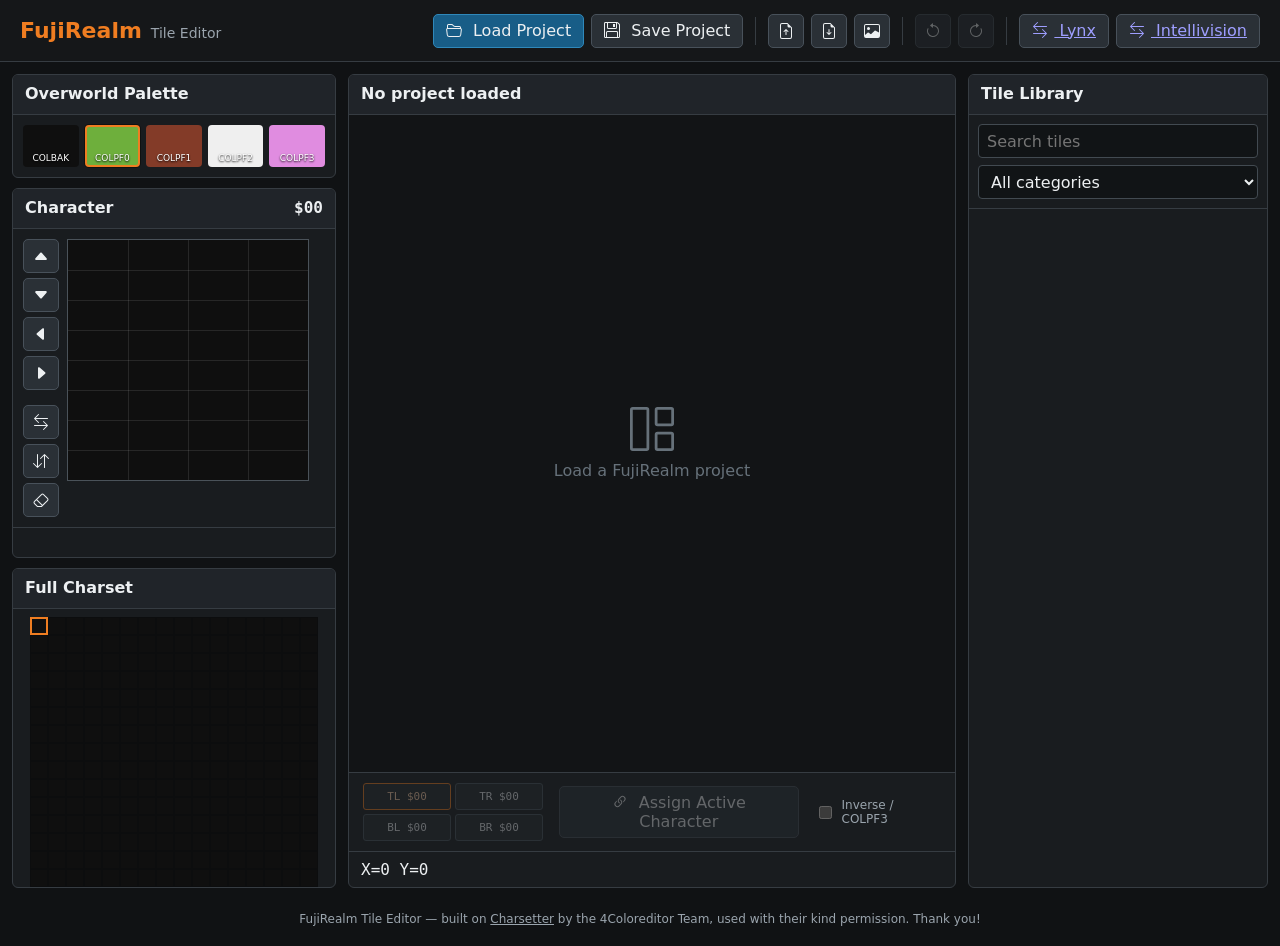
<file: tools/tile-editor/index.html>
<!DOCTYPE html>
<html lang="en">
<head>
    <meta charset="UTF-8">
    <meta name="viewport" content="width=device-width, initial-scale=1.0">
    <title>FujiRealm Tile Editor</title>
    <link rel="stylesheet" href="icons.css">
    <link rel="stylesheet" href="style.css?v=4.0.0">
</head>
<body>
    <input type="file" id="project-input" accept=".json" hidden>
    <input type="file" id="font-input" accept=".fnt" hidden>

    <header class="app-header">
        <div class="brand-block">
            <strong>FujiRealm</strong>
            <span>Tile Editor</span>
            <span id="dirty-indicator" class="dirty-indicator" hidden>Modified</span>
        </div>
        <nav class="header-actions" aria-label="Project actions">
            <button id="load-project" class="button primary"><i class="bi bi-folder2-open"></i> Load Project</button>
            <button id="save-project" class="button"><i class="bi bi-floppy"></i> Save Project</button>
            <span class="divider"></span>
            <button id="load-font" class="icon-button" title="Load 1 KB font" aria-label="Load font"><i class="bi bi-file-earmark-arrow-up"></i></button>
            <button id="save-font" class="icon-button" title="Save 1 KB font" aria-label="Save font"><i class="bi bi-file-earmark-arrow-down"></i></button>
            <button id="save-font-png" class="icon-button" title="Save font PNG" aria-label="Save font PNG"><i class="bi bi-image"></i></button>
            <span class="divider"></span>
            <button id="undo" class="icon-button" title="Undo" aria-label="Undo" disabled><i class="bi bi-arrow-counterclockwise"></i></button>
            <button id="redo" class="icon-button" title="Redo" aria-label="Redo" disabled><i class="bi bi-arrow-clockwise"></i></button>
            <span class="divider"></span>
            <a class="button" href="lynx.html" title="Lynx 8x8 tile editor"><i class="bi bi-arrow-left-right"></i> Lynx</a>
            <a class="button" href="intv.html" title="Intellivision GRAM card editor"><i class="bi bi-arrow-left-right"></i> Intellivision</a>
        </nav>
    </header>

    <main class="workspace">
        <aside class="left-rail">
            <section class="panel palette-panel">
                <header>Overworld Palette</header>
                <div id="palette" class="palette"></div>
            </section>

            <section class="panel character-panel">
                <header>
                    <span>Character</span>
                    <span id="active-char-label" class="mono">$00</span>
                </header>
                <div class="character-body">
                    <div class="tool-column">
                        <button data-char-action="up" class="icon-button" title="Shift up"><i class="bi bi-caret-up-fill"></i></button>
                        <button data-char-action="down" class="icon-button" title="Shift down"><i class="bi bi-caret-down-fill"></i></button>
                        <button data-char-action="left" class="icon-button" title="Shift left"><i class="bi bi-caret-left-fill"></i></button>
                        <button data-char-action="right" class="icon-button" title="Shift right"><i class="bi bi-caret-right-fill"></i></button>
                        <span class="tool-gap"></span>
                        <button data-char-action="mirror-h" class="icon-button" title="Mirror horizontally"><i class="bi bi-arrow-left-right"></i></button>
                        <button data-char-action="mirror-v" class="icon-button" title="Mirror vertically"><i class="bi bi-arrow-down-up"></i></button>
                        <button data-char-action="clear" class="icon-button danger" title="Clear character"><i class="bi bi-eraser"></i></button>
                    </div>
                    <canvas id="character-canvas" width="256" height="256"></canvas>
                </div>
                <div id="character-users" class="usage-list"></div>
            </section>

            <section class="panel font-panel">
                <header>
                    <span>Full Charset</span>
                    <span id="font-name" class="muted"></span>
                </header>
                <canvas id="font-canvas" width="288" height="288"></canvas>
            </section>
        </aside>

        <section class="panel tile-workspace">
            <header class="tile-header">
                <div>
                    <span id="tile-name">No project loaded</span>
                    <span id="tile-binding" class="binding"></span>
                </div>
                <div id="animation-controls" class="animation-controls" hidden>
                    <button id="animation-play" class="icon-button" title="Play animation" aria-label="Play animation"><i class="bi bi-play-fill"></i></button>
                    <div id="animation-frames" class="animation-frames"></div>
                </div>
            </header>
            <div class="tile-stage">
                <canvas id="tile-canvas" width="512" height="512"></canvas>
                <canvas id="pm-canvas" width="256" height="576" hidden></canvas>
                <div id="empty-state" class="empty-state">
                    <i class="bi bi-grid-1x2"></i>
                    <span>Load a FujiRealm project</span>
                </div>
            </div>
            <!-- Only the six local-player frames and the bullet render as
                 Player/Missile graphics; every other tile stays character art. -->
            <div id="pm-bar" class="quadrant-bar" hidden>
                <div id="pm-colors" class="quadrant-buttons"></div>
                <button id="pm-reseed" class="button" title="Replace this PM art with the character art it was derived from"><i class="bi bi-arrow-repeat"></i> Reseed From Characters</button>
                <label class="toggle-control">
                    <input id="pm-toggle" type="checkbox">
                    <span id="pm-toggle-label">Edit PM sprite</span>
                </label>
            </div>
            <div class="quadrant-bar">
                <div id="quadrant-buttons" class="quadrant-buttons"></div>
                <button id="assign-character" class="button"><i class="bi bi-link-45deg"></i> Assign Active Character</button>
                <label class="toggle-control">
                    <input id="inverse-toggle" type="checkbox">
                    <span>Inverse / COLPF3</span>
                </label>
            </div>
            <footer>
                <span id="tile-coordinate" class="mono">X=0 Y=0</span>
                <span id="status-text" class="muted"></span>
            </footer>
        </section>

        <aside class="panel library-panel">
            <header>Tile Library</header>
            <div class="library-controls">
                <input id="tile-search" type="search" placeholder="Search tiles" aria-label="Search tiles">
                <select id="category-filter" aria-label="Tile category"><option value="">All categories</option></select>
            </div>
            <div id="tile-list" class="tile-list"></div>
        </aside>
    </main>

    <dialog id="message-dialog">
        <form method="dialog">
            <header id="dialog-title">FujiRealm Tile Editor</header>
            <p id="dialog-message"></p>
            <button class="button primary" value="ok">OK</button>
        </form>
    </dialog>

    <footer class="page-credit">
        FujiRealm Tile Editor &mdash; built on
        <a href="https://www.atari.org.pl/charsetter/" target="_blank" rel="noopener">Charsetter</a>
        by the 4Coloreditor Team, used with their kind permission. Thank you!
    </footer>

    <script src="tile-model.js?v=4.1.0"></script>
    <script src="fujirealm.js?v=4.0.0"></script>
</body>
</html>
</file>
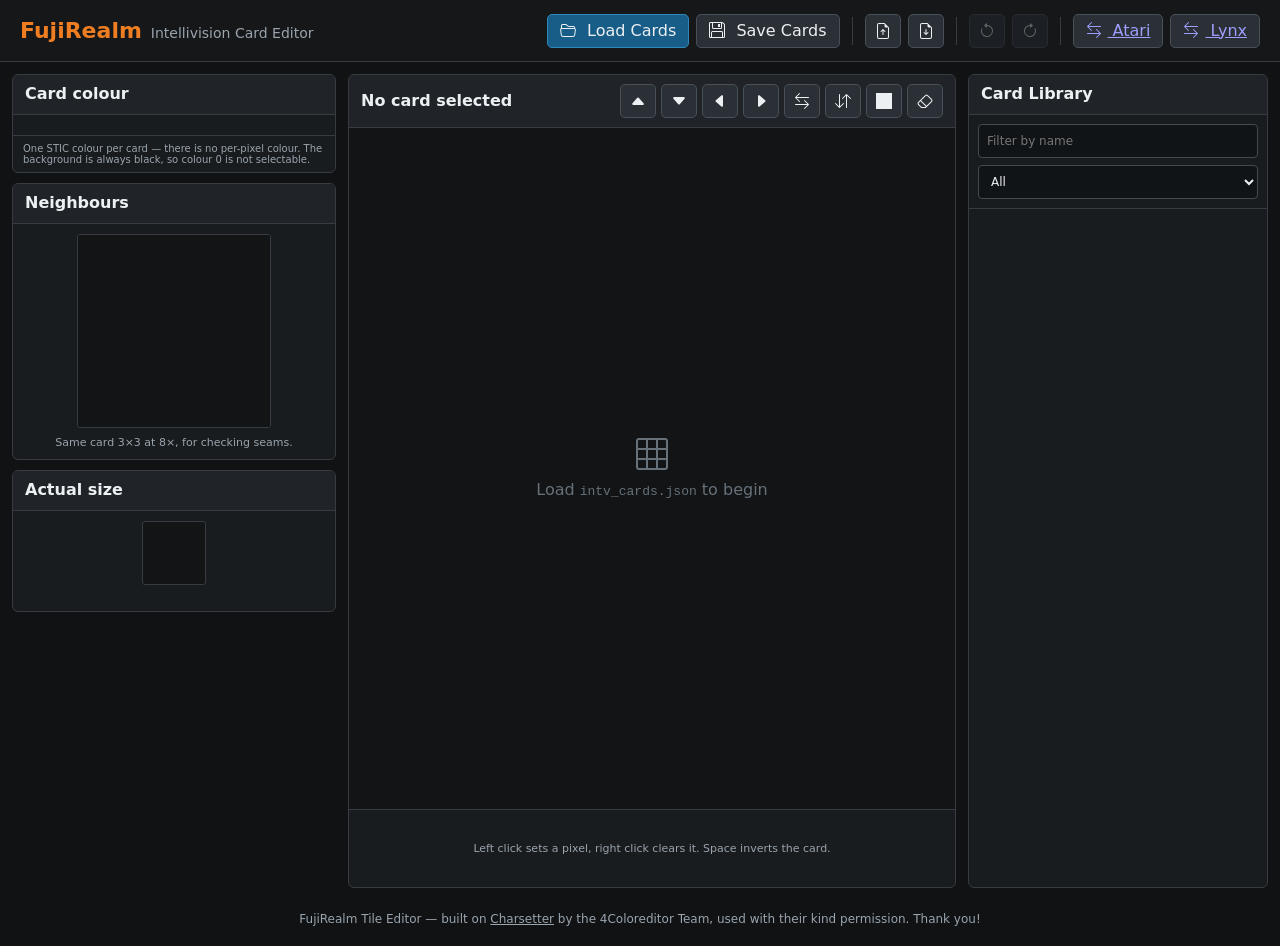
<file: tools/tile-editor/intv.html>
<!DOCTYPE html>
<html lang="en">
<head>
    <meta charset="UTF-8">
    <meta name="viewport" content="width=device-width, initial-scale=1.0">
    <title>FujiRealm Intellivision Card Editor</title>
    <link rel="stylesheet" href="icons.css">
    <link rel="stylesheet" href="style.css?v=4.2.0">
</head>
<body>
    <input type="file" id="project-input" accept=".json" hidden>

    <header class="app-header">
        <div class="brand-block">
            <strong>FujiRealm</strong>
            <span>Intellivision Card Editor</span>
            <span id="dirty-indicator" class="dirty-indicator" hidden>Modified</span>
        </div>
        <nav class="header-actions" aria-label="Project actions">
            <button id="load-project" class="button primary"><i class="bi bi-folder2-open"></i> Load Cards</button>
            <button id="save-project" class="button"><i class="bi bi-floppy"></i> Save Cards</button>
            <span class="divider"></span>
            <button id="import-bitmap" class="icon-button" title="Import BITMAP text into this card" aria-label="Import BITMAP"><i class="bi bi-file-earmark-arrow-up"></i></button>
            <button id="export-bitmap" class="icon-button" title="Copy BITMAP text out" aria-label="Copy BITMAP"><i class="bi bi-file-earmark-arrow-down"></i></button>
            <span class="divider"></span>
            <button id="undo" class="icon-button" title="Undo" aria-label="Undo" disabled><i class="bi bi-arrow-counterclockwise"></i></button>
            <button id="redo" class="icon-button" title="Redo" aria-label="Redo" disabled><i class="bi bi-arrow-clockwise"></i></button>
            <span class="divider"></span>
            <a class="button" href="index.html" title="Atari ANTIC 4 editor"><i class="bi bi-arrow-left-right"></i> Atari</a>
            <a class="button" href="lynx.html" title="Lynx 8x8 tile editor"><i class="bi bi-arrow-left-right"></i> Lynx</a>
        </nav>
    </header>

    <main class="workspace">
        <aside class="left-rail">
            <section class="panel palette-panel">
                <header>
                    <span>Card colour</span>
                    <span id="active-color-label" class="mono"></span>
                </header>
                <div id="palette" class="palette lynx-palette"></div>
                <div class="usage-list">
                    One STIC colour per card &mdash; there is no per-pixel colour.
                    The background is always black, so colour 0 is not selectable.
                </div>
            </section>

            <section class="panel">
                <header>Neighbours</header>
                <div class="lynx-preview-body">
                    <canvas id="tiled-canvas" width="192" height="192"></canvas>
                    <p class="muted">Same card 3&times;3 at 8&times;, for checking seams.</p>
                </div>
            </section>

            <section class="panel">
                <header>Actual size</header>
                <div class="lynx-preview-body">
                    <canvas id="actual-canvas" width="8" height="8"></canvas>
                    <span id="card-word" class="muted mono"></span>
                    <span id="gram-budget" class="muted mono"></span>
                </div>
            </section>
        </aside>

        <section class="panel tile-workspace">
            <header class="tile-header">
                <div>
                    <span id="entry-name">No cards loaded</span>
                    <span id="entry-binding" class="binding"></span>
                </div>
                <div class="tool-row">
                    <button data-transform="up" class="icon-button" title="Shift up"><i class="bi bi-caret-up-fill"></i></button>
                    <button data-transform="down" class="icon-button" title="Shift down"><i class="bi bi-caret-down-fill"></i></button>
                    <button data-transform="left" class="icon-button" title="Shift left"><i class="bi bi-caret-left-fill"></i></button>
                    <button data-transform="right" class="icon-button" title="Shift right"><i class="bi bi-caret-right-fill"></i></button>
                    <button data-transform="mirror-h" class="icon-button" title="Mirror horizontally"><i class="bi bi-arrow-left-right"></i></button>
                    <button data-transform="mirror-v" class="icon-button" title="Mirror vertically"><i class="bi bi-arrow-down-up"></i></button>
                    <button data-transform="invert" class="icon-button" title="Invert"><i class="bi bi-circle-half"></i></button>
                    <button data-transform="clear" class="icon-button danger" title="Clear"><i class="bi bi-eraser"></i></button>
                </div>
            </header>
            <div class="tile-stage">
                <canvas id="editor-canvas" width="512" height="512"></canvas>
                <div id="empty-state" class="empty-state">
                    <i class="bi bi-grid-3x3" style="font-size:32px"></i>
                    <span>Load <code>intv_cards.json</code> to begin</span>
                </div>
            </div>
            <div class="quadrant-bar">
                <span class="muted">Left click sets a pixel, right click clears it. Space inverts the card.</span>
            </div>
        </section>

        <aside class="panel library-panel">
            <header>Card Library</header>
            <div class="library-controls">
                <input id="library-filter" type="search" placeholder="Filter by name" class="filter-input">
                <select id="library-kind" class="filter-input">
                    <option value="all">All</option>
                    <option value="tile">Terrain &amp; entities</option>
                    <option value="player">Player frames</option>
                    <option value="item">Items</option>
                    <option value="hud">HUD glyphs</option>
                </select>
            </div>
            <div id="tile-list" class="tile-list"></div>
        </aside>
    </main>

    <dialog id="bitmap-dialog" class="bitmap-dialog">
        <form method="dialog">
            <h2 id="bitmap-title">BITMAP</h2>
            <p id="bitmap-hint" class="muted"></p>
            <textarea id="bitmap-text" spellcheck="false" rows="12"></textarea>
            <menu>
                <button value="cancel" class="button">Close</button>
                <button id="bitmap-apply" value="apply" class="button primary">Apply</button>
            </menu>
        </form>
    </dialog>

    <dialog id="message-dialog" class="message-dialog">
        <form method="dialog">
            <p id="message-text"></p>
            <menu><button value="ok" class="button primary">OK</button></menu>
        </form>
    </dialog>

    <footer class="page-credit">
        FujiRealm Tile Editor &mdash; built on
        <a href="https://www.atari.org.pl/charsetter/" target="_blank" rel="noopener">Charsetter</a>
        by the 4Coloreditor Team, used with their kind permission. Thank you!
    </footer>

    <script src="intv-model.js"></script>
    <script src="intv.js?v=1.0.0"></script>
</body>
</html>
</file>
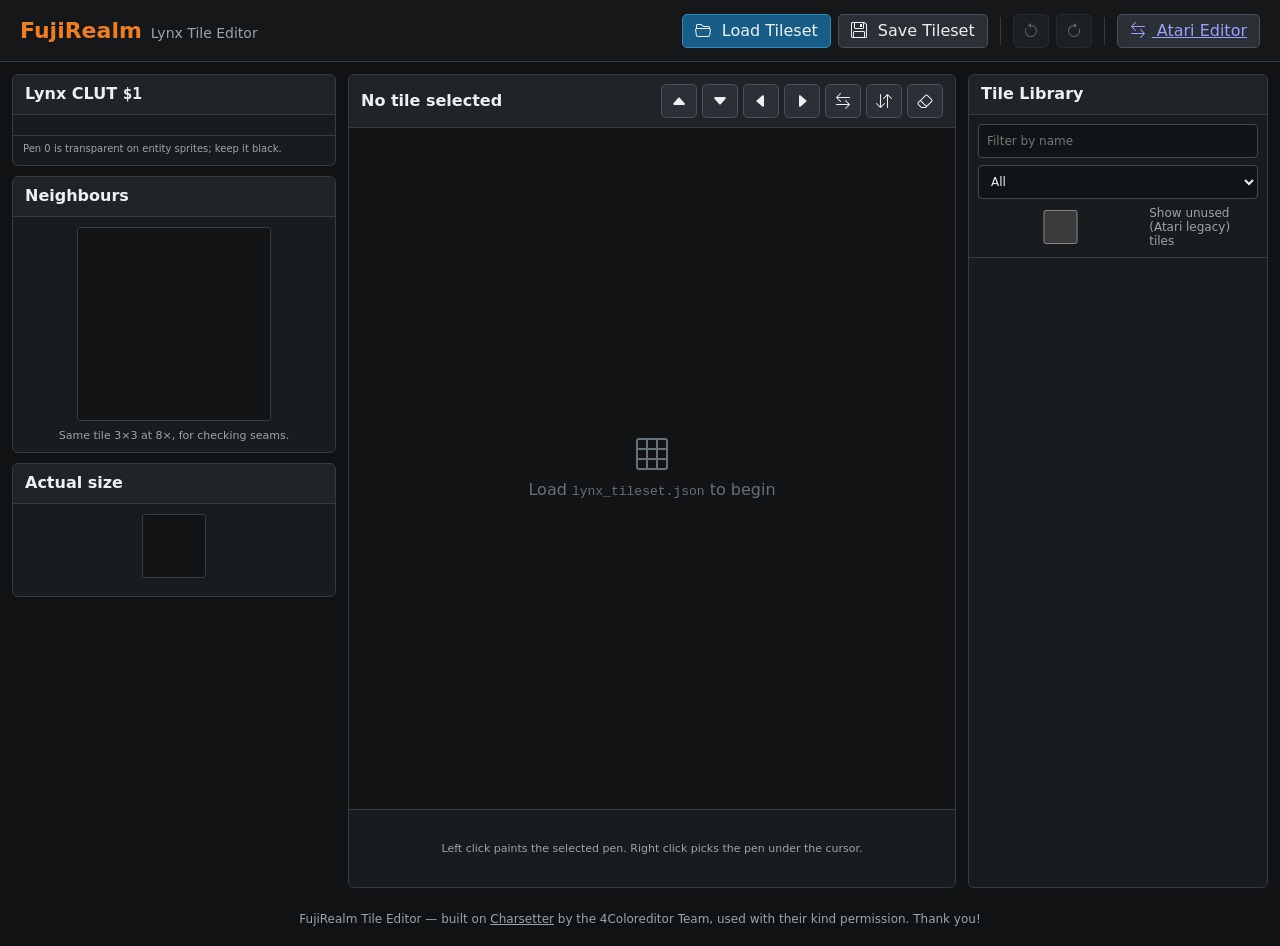
<file: tools/tile-editor/lynx.html>
<!DOCTYPE html>
<html lang="en">
<head>
    <meta charset="UTF-8">
    <meta name="viewport" content="width=device-width, initial-scale=1.0">
    <title>FujiRealm Lynx Tile Editor</title>
    <link rel="stylesheet" href="icons.css">
    <link rel="stylesheet" href="style.css?v=4.1.0">
</head>
<body>
    <input type="file" id="tileset-input" accept=".json" hidden>

    <header class="app-header">
        <div class="brand-block">
            <strong>FujiRealm</strong>
            <span>Lynx Tile Editor</span>
            <span id="dirty-indicator" class="dirty-indicator" hidden>Modified</span>
        </div>
        <nav class="header-actions" aria-label="Tileset actions">
            <button id="load-tileset" class="button primary"><i class="bi bi-folder2-open"></i> Load Tileset</button>
            <button id="save-tileset" class="button"><i class="bi bi-floppy"></i> Save Tileset</button>
            <span class="divider"></span>
            <button id="undo" class="icon-button" title="Undo" aria-label="Undo" disabled><i class="bi bi-arrow-counterclockwise"></i></button>
            <button id="redo" class="icon-button" title="Redo" aria-label="Redo" disabled><i class="bi bi-arrow-clockwise"></i></button>
            <span class="divider"></span>
            <a class="button" href="index.html" title="Atari ANTIC 4 editor"><i class="bi bi-arrow-left-right"></i> Atari Editor</a>
        </nav>
    </header>

    <main class="workspace">
        <aside class="left-rail">
            <section class="panel palette-panel">
                <header>
                    <span>Lynx CLUT</span>
                    <span id="active-pen-label" class="mono">$0</span>
                </header>
                <div id="palette" class="palette lynx-palette"></div>
                <div class="usage-list">Pen 0 is transparent on entity sprites; keep it black.</div>
            </section>

            <section class="panel">
                <header>Neighbours</header>
                <div class="lynx-preview-body">
                    <canvas id="tiled-canvas" width="192" height="192"></canvas>
                    <p class="muted">Same tile 3&times;3 at 8&times;, for checking seams.</p>
                </div>
            </section>

            <section class="panel">
                <header>Actual size</header>
                <div class="lynx-preview-body">
                    <canvas id="actual-canvas" width="8" height="8"></canvas>
                    <span id="sprite-cost" class="muted mono"></span>
                </div>
            </section>
        </aside>

        <section class="panel tile-workspace">
            <header class="tile-header">
                <div>
                    <span id="entry-name">No tileset loaded</span>
                    <span id="entry-binding" class="binding"></span>
                </div>
                <div class="tool-row">
                    <button data-transform="up" class="icon-button" title="Shift up"><i class="bi bi-caret-up-fill"></i></button>
                    <button data-transform="down" class="icon-button" title="Shift down"><i class="bi bi-caret-down-fill"></i></button>
                    <button data-transform="left" class="icon-button" title="Shift left"><i class="bi bi-caret-left-fill"></i></button>
                    <button data-transform="right" class="icon-button" title="Shift right"><i class="bi bi-caret-right-fill"></i></button>
                    <button data-transform="mirror-h" class="icon-button" title="Mirror horizontally"><i class="bi bi-arrow-left-right"></i></button>
                    <button data-transform="mirror-v" class="icon-button" title="Mirror vertically"><i class="bi bi-arrow-down-up"></i></button>
                    <button data-transform="clear" class="icon-button danger" title="Clear to pen 0"><i class="bi bi-eraser"></i></button>
                </div>
            </header>
            <div class="tile-stage">
                <canvas id="editor-canvas" width="512" height="512"></canvas>
                <div id="empty-state" class="empty-state">
                    <i class="bi bi-grid-3x3" style="font-size:32px"></i>
                    <span>Load <code>lynx_tileset.json</code> to begin</span>
                </div>
            </div>
            <div class="quadrant-bar">
                <span class="muted">Left click paints the selected pen. Right click picks the pen under the cursor.</span>
            </div>
        </section>

        <aside class="panel library-panel">
            <header>Tile Library</header>
            <div class="library-controls">
                <input id="library-filter" type="search" placeholder="Filter by name" class="filter-input">
                <select id="library-kind" class="filter-input">
                    <option value="all">All</option>
                    <option value="tile">Terrain tiles</option>
                    <option value="player">Player frames</option>
                    <option value="entity">Entity sprites</option>
                </select>
                <label class="toggle-control">
                    <input type="checkbox" id="show-unused">
                    Show unused (Atari legacy) tiles
                </label>
            </div>
            <div id="tile-list" class="tile-list"></div>
        </aside>
    </main>

    <footer class="page-credit">
        FujiRealm Tile Editor &mdash; built on
        <a href="https://www.atari.org.pl/charsetter/" target="_blank" rel="noopener">Charsetter</a>
        by the 4Coloreditor Team, used with their kind permission. Thank you!
    </footer>

    <script src="lynx-model.js"></script>
    <script src="lynx.js?v=1.0.0"></script>
</body>
</html>
</file>
<file: tools/tile-editor/style.css>
:root {
    color-scheme: dark;
    --bg: #101214;
    --panel: #191c1f;
    --panel-2: #202429;
    --border: #363c42;
    --text: #edf0f2;
    --muted: #9aa4ad;
    --accent: #ef7d21;
    --accent-dark: #a94d0d;
    --focus: #55a7e8;
    --danger: #bd3d42;
    font-family: Inter, ui-sans-serif, system-ui, sans-serif;
}

* { box-sizing: border-box; }
[hidden] { display: none !important; }
body { margin: 0; min-height: 100vh; background: var(--bg); color: var(--text); overflow: hidden; }
button, input, select { font: inherit; }
button { color: inherit; }

.app-header {
    height: 62px;
    display: flex;
    align-items: center;
    justify-content: space-between;
    padding: 0 20px;
    background: #151719;
    border-bottom: 1px solid var(--border);
}
.brand-block { display: flex; align-items: baseline; gap: 9px; }
.brand-block strong { color: var(--accent); font-size: 22px; }
.brand-block > span { color: var(--muted); font-size: 14px; }
.dirty-indicator { color: #f3c66d !important; font-size: 11px !important; text-transform: uppercase; }
.header-actions { display: flex; align-items: center; gap: 7px; }
.divider { width: 1px; height: 28px; background: var(--border); margin: 0 5px; }

.button, .icon-button {
    border: 1px solid #48515a;
    background: #2a3036;
    border-radius: 5px;
    min-height: 34px;
    cursor: pointer;
}
.button { padding: 6px 12px; }
.button i { margin-right: 6px; }
.icon-button { width: 36px; padding: 0; display: inline-grid; place-items: center; }
.button:hover, .icon-button:hover { background: #343c43; border-color: #65717c; }
.button.primary { background: #185d87; border-color: #2f88ba; }
.icon-button.danger:hover { background: #612d30; border-color: var(--danger); }
button:disabled { opacity: .35; cursor: default; }

.workspace {
    height: calc(100vh - 62px);
    display: grid;
    grid-template-columns: 324px minmax(560px, 1fr) 300px;
    gap: 12px;
    padding: 12px;
}
.left-rail { min-height: 0; display: flex; flex-direction: column; gap: 10px; }
.panel { min-height: 0; background: var(--panel); border: 1px solid var(--border); border-radius: 6px; overflow: hidden; }
.panel > header, .panel > .tile-header { min-height: 40px; padding: 9px 12px; background: var(--panel-2); border-bottom: 1px solid var(--border); font-weight: 650; }
.muted { color: var(--muted); font-size: 11px; font-weight: 400; }
.mono { font-family: "DejaVu Sans Mono", ui-monospace, monospace; }

.palette { display: grid; grid-template-columns: repeat(5, 1fr); gap: 6px; padding: 10px; }
.swatch { min-width: 0; height: 42px; border: 2px solid transparent; border-radius: 4px; cursor: pointer; position: relative; }
.swatch.active { border-color: var(--accent); box-shadow: 0 0 0 1px #111; }
.swatch span { position: absolute; inset: auto 0 2px; text-align: center; font-size: 9px; color: white; text-shadow: 0 1px 2px black; }

.character-panel { flex: 0 0 auto; }
.character-panel > header, .font-panel > header { display: flex; justify-content: space-between; }
.character-body { display: flex; gap: 8px; padding: 10px; }
.tool-column { width: 36px; display: flex; flex-direction: column; gap: 5px; }
.tool-gap { height: 5px; }
#character-canvas { width: 242px; height: 242px; background: #0c0d0e; image-rendering: pixelated; border: 1px solid #4a5259; }
.usage-list { min-height: 30px; max-height: 58px; overflow: auto; border-top: 1px solid var(--border); padding: 7px 10px; color: var(--muted); font-size: 10px; }
.font-panel { flex: 1; display: flex; flex-direction: column; }
#font-canvas { align-self: center; width: min(288px, 100%); aspect-ratio: 1; margin: 8px; background: #0c0d0e; image-rendering: pixelated; cursor: pointer; }

.tile-workspace { display: grid; grid-template-rows: auto minmax(0, 1fr) auto auto; }
.tile-header { display: flex; align-items: center; justify-content: space-between; }
.binding { display: block; color: var(--muted); font: 11px "DejaVu Sans Mono", monospace; margin-top: 2px; }
.tile-stage { min-height: 0; display: grid; place-items: center; position: relative; padding: 18px; background: #121416; }
#tile-canvas { width: min(100%, 64vh); max-height: 100%; aspect-ratio: 1; background: #0b0c0d; border: 1px solid #4a5259; image-rendering: pixelated; cursor: crosshair; }
.empty-state { position: absolute; display: flex; flex-direction: column; align-items: center; gap: 10px; color: #66717a; }
.empty-state i { font-size: 44px; }
.quadrant-bar { min-height: 78px; border-top: 1px solid var(--border); display: flex; align-items: center; justify-content: center; gap: 16px; padding: 10px 14px; }
.quadrant-buttons { display: grid; grid-template-columns: repeat(2, 88px); gap: 4px; }
.quadrant-button { height: 27px; border: 1px solid #4b555e; background: #252b30; border-radius: 3px; font: 11px "DejaVu Sans Mono", monospace; cursor: pointer; }
.quadrant-button.active { border-color: var(--accent); color: #ffd0a8; }
.toggle-control { display: flex; align-items: center; gap: 7px; color: var(--muted); font-size: 12px; }
.tile-workspace > footer { min-height: 34px; padding: 8px 12px; border-top: 1px solid var(--border); display: flex; justify-content: space-between; }

.animation-controls { display: flex; align-items: center; gap: 8px; }
.animation-frames { display: flex; gap: 4px; }
.frame-button { width: 30px; height: 28px; border: 1px solid #4c555d; background: #282e33; border-radius: 3px; cursor: pointer; }
.frame-button.active { border-color: var(--accent); }

.library-panel { display: flex; flex-direction: column; }
.library-controls { display: grid; grid-template-columns: 1fr; gap: 7px; padding: 9px; border-bottom: 1px solid var(--border); }
.library-controls input, .library-controls select { width: 100%; min-height: 34px; padding: 5px 8px; color: var(--text); background: #111416; border: 1px solid #424a51; border-radius: 4px; }
.tile-list { flex: 1; min-height: 0; overflow-y: auto; padding: 7px; }
.tile-item { width: 100%; height: 64px; display: grid; grid-template-columns: 50px 1fr; align-items: center; gap: 10px; padding: 6px; margin-bottom: 5px; text-align: left; border: 1px solid transparent; border-radius: 5px; background: #20252a; cursor: pointer; }
.tile-item:hover { background: #282e34; }
.tile-item.active { border-color: var(--accent); background: #2d2925; }
.tile-item canvas { width: 48px; height: 48px; image-rendering: pixelated; background: #0b0c0d; }
.tile-item strong { display: block; font-size: 12px; }
.tile-item span { color: var(--muted); font: 10px "DejaVu Sans Mono", monospace; }

dialog { width: min(440px, 90vw); border: 1px solid var(--border); border-radius: 6px; padding: 0; color: var(--text); background: var(--panel); }
dialog::backdrop { background: rgba(0,0,0,.7); }
dialog form { padding: 16px; }
dialog header { font-weight: 700; }
dialog p { color: var(--muted); line-height: 1.45; white-space: pre-wrap; }
dialog .button { float: right; }

@media (max-height: 820px) {
    #character-canvas { width: 190px; height: 190px; }
    .character-body { justify-content: center; }
    .usage-list { max-height: 34px; }
}

@media (max-width: 1180px) {
    body { overflow: auto; }
    .app-header { height: auto; min-height: 62px; flex-wrap: wrap; gap: 8px; padding: 10px 14px; }
    .workspace {
        height: auto;
        min-height: calc(100vh - 62px);
        grid-template-columns: minmax(290px, 340px) minmax(500px, 1fr);
    }
    .library-panel { grid-column: 1 / -1; min-height: 360px; }
    .tile-list { display: grid; grid-template-columns: repeat(auto-fill, minmax(220px, 1fr)); gap: 5px; }
    .tile-item { margin: 0; }
}

@media (max-width: 760px) {
    .brand-block { width: 100%; }
    .header-actions { width: 100%; overflow-x: auto; padding-bottom: 2px; }
    .header-actions .button { white-space: nowrap; }
    .workspace { display: flex; flex-direction: column; padding: 8px; }
    .left-rail { display: contents; }
    .palette-panel { order: 1; }
    .tile-workspace { order: 2; min-height: 690px; }
    .library-panel { order: 3; min-height: 420px; }
    .character-panel { order: 4; }
    .font-panel { order: 5; min-height: 340px; }
    #tile-canvas { width: min(100%, 512px); }
    .quadrant-bar { flex-wrap: wrap; }
    .tile-header { gap: 8px; align-items: flex-start; }
    .animation-controls { flex: 0 0 auto; }
    .character-body { justify-content: center; }
    #character-canvas { width: min(242px, calc(100vw - 80px)); height: auto; aspect-ratio: 1; }
}

/* ---------------------------------------------------------------- Lynx editor
   The Lynx tileset is 8x8 pixels of direct CLUT indices, so its editor needs a
   16-swatch palette and small pixel-accurate previews rather than the ANTIC
   character/quadrant furniture. */
.lynx-palette { grid-template-columns: repeat(4, 1fr); }
.lynx-palette .swatch { height: 34px; }
.lynx-preview-body { display: flex; flex-direction: column; align-items: center; gap: 8px; padding: 10px; }
.lynx-preview-body p { margin: 0; text-align: center; }
.lynx-preview-body canvas { image-rendering: pixelated; background: #121416; border: 1px solid var(--border); border-radius: 3px; }
#actual-canvas { width: 64px; height: 64px; }
.tool-row { display: flex; gap: 5px; }
#editor-canvas { image-rendering: pixelated; max-width: 100%; max-height: 100%; cursor: crosshair; }
.filter-input { width: 100%; box-sizing: border-box; padding: 6px 8px; background: #20252a; color: var(--text); border: 1px solid var(--border); border-radius: 4px; font-size: 12px; }

/* -------------------------------------------------- Intellivision editor
   Cards are 1bpp with one STIC colour each, so the palette selects the card's
   colour rather than a pen: the active swatch is the card's colour, and black
   is shown disabled because it is the background. Everything else reuses the
   Lynx furniture above. */
.palette .swatch:disabled { cursor: not-allowed; opacity: 0.45; }
.palette .swatch:disabled:hover { border-color: var(--border); }

.bitmap-dialog { background: var(--panel, #191d21); color: var(--text); border: 1px solid var(--border); border-radius: 6px; padding: 16px; max-width: min(520px, 92vw); }
.bitmap-dialog::backdrop { background: rgba(0, 0, 0, 0.6); }
.bitmap-dialog h2 { margin: 0 0 4px; font-size: 14px; }
.bitmap-dialog p { margin: 0 0 10px; font-size: 12px; }
.bitmap-dialog textarea {
    width: 100%; box-sizing: border-box; resize: vertical;
    font-family: ui-monospace, SFMono-Regular, Menlo, monospace; font-size: 12px; line-height: 1.35;
    background: #14181c; color: var(--text); border: 1px solid var(--border); border-radius: 4px; padding: 8px;
}
.bitmap-dialog menu { display: flex; justify-content: flex-end; gap: 8px; margin: 12px 0 0; padding: 0; }

/* Attribution line shown at the bottom of the editor pages. */
.page-credit {
    padding: 12px 16px 20px;
    text-align: center;
    font-size: 12px;
    color: var(--muted, #8a8f98);
}

.page-credit a {
    color: inherit;
}
</file>
<file: tools/tile-editor/icons.css>
/* Bootstrap Icons v1.11.3 -- https://github.com/twbs/icons -- MIT License.
 *
 * Only the 19 icons this editor uses, inlined as CSS masks so the page works
 * with no network connection and no webfont. Icons inherit currentColor.
 *
 * Copyright (c) 2019-2024 The Bootstrap Authors
 */
.bi {
    display: inline-block;
    width: 1em;
    height: 1em;
    vertical-align: -0.125em;
    background-color: currentColor;
    -webkit-mask-repeat: no-repeat;
    mask-repeat: no-repeat;
    -webkit-mask-position: center;
    mask-position: center;
    -webkit-mask-size: contain;
    mask-size: contain;
}

.bi-arrow-clockwise { -webkit-mask-image: url("data:image/svg+xml,%3Csvg%20xmlns%3D%27http%3A%2F%2Fwww.w3.org%2F2000%2Fsvg%27%20width%3D%2716%27%20height%3D%2716%27%20fill%3D%27currentColor%27%20class%3D%27bi%20bi-arrow-clockwise%27%20viewBox%3D%270%200%2016%2016%27%3E%20%20%3Cpath%20fill-rule%3D%27evenodd%27%20d%3D%27M8%203a5%205%200%201%200%204.546%202.914.5.5%200%200%201%20.908-.417A6%206%200%201%201%208%202z%27%2F%3E%20%20%3Cpath%20d%3D%27M8%204.466V.534a.25.25%200%200%201%20.41-.192l2.36%201.966c.12.1.12.284%200%20.384L8.41%204.658A.25.25%200%200%201%208%204.466%27%2F%3E%3C%2Fsvg%3E"); mask-image: url("data:image/svg+xml,%3Csvg%20xmlns%3D%27http%3A%2F%2Fwww.w3.org%2F2000%2Fsvg%27%20width%3D%2716%27%20height%3D%2716%27%20fill%3D%27currentColor%27%20class%3D%27bi%20bi-arrow-clockwise%27%20viewBox%3D%270%200%2016%2016%27%3E%20%20%3Cpath%20fill-rule%3D%27evenodd%27%20d%3D%27M8%203a5%205%200%201%200%204.546%202.914.5.5%200%200%201%20.908-.417A6%206%200%201%201%208%202z%27%2F%3E%20%20%3Cpath%20d%3D%27M8%204.466V.534a.25.25%200%200%201%20.41-.192l2.36%201.966c.12.1.12.284%200%20.384L8.41%204.658A.25.25%200%200%201%208%204.466%27%2F%3E%3C%2Fsvg%3E"); }
.bi-arrow-counterclockwise { -webkit-mask-image: url("data:image/svg+xml,%3Csvg%20xmlns%3D%27http%3A%2F%2Fwww.w3.org%2F2000%2Fsvg%27%20width%3D%2716%27%20height%3D%2716%27%20fill%3D%27currentColor%27%20class%3D%27bi%20bi-arrow-counterclockwise%27%20viewBox%3D%270%200%2016%2016%27%3E%20%20%3Cpath%20fill-rule%3D%27evenodd%27%20d%3D%27M8%203a5%205%200%201%201-4.546%202.914.5.5%200%200%200-.908-.417A6%206%200%201%200%208%202z%27%2F%3E%20%20%3Cpath%20d%3D%27M8%204.466V.534a.25.25%200%200%200-.41-.192L5.23%202.308a.25.25%200%200%200%200%20.384l2.36%201.966A.25.25%200%200%200%208%204.466%27%2F%3E%3C%2Fsvg%3E"); mask-image: url("data:image/svg+xml,%3Csvg%20xmlns%3D%27http%3A%2F%2Fwww.w3.org%2F2000%2Fsvg%27%20width%3D%2716%27%20height%3D%2716%27%20fill%3D%27currentColor%27%20class%3D%27bi%20bi-arrow-counterclockwise%27%20viewBox%3D%270%200%2016%2016%27%3E%20%20%3Cpath%20fill-rule%3D%27evenodd%27%20d%3D%27M8%203a5%205%200%201%201-4.546%202.914.5.5%200%200%200-.908-.417A6%206%200%201%200%208%202z%27%2F%3E%20%20%3Cpath%20d%3D%27M8%204.466V.534a.25.25%200%200%200-.41-.192L5.23%202.308a.25.25%200%200%200%200%20.384l2.36%201.966A.25.25%200%200%200%208%204.466%27%2F%3E%3C%2Fsvg%3E"); }
.bi-arrow-down-up { -webkit-mask-image: url("data:image/svg+xml,%3Csvg%20xmlns%3D%27http%3A%2F%2Fwww.w3.org%2F2000%2Fsvg%27%20width%3D%2716%27%20height%3D%2716%27%20fill%3D%27currentColor%27%20class%3D%27bi%20bi-arrow-down-up%27%20viewBox%3D%270%200%2016%2016%27%3E%20%20%3Cpath%20fill-rule%3D%27evenodd%27%20d%3D%27M11.5%2015a.5.5%200%200%200%20.5-.5V2.707l3.146%203.147a.5.5%200%200%200%20.708-.708l-4-4a.5.5%200%200%200-.708%200l-4%204a.5.5%200%201%200%20.708.708L11%202.707V14.5a.5.5%200%200%200%20.5.5m-7-14a.5.5%200%200%201%20.5.5v11.793l3.146-3.147a.5.5%200%200%201%20.708.708l-4%204a.5.5%200%200%201-.708%200l-4-4a.5.5%200%200%201%20.708-.708L4%2013.293V1.5a.5.5%200%200%201%20.5-.5%27%2F%3E%3C%2Fsvg%3E"); mask-image: url("data:image/svg+xml,%3Csvg%20xmlns%3D%27http%3A%2F%2Fwww.w3.org%2F2000%2Fsvg%27%20width%3D%2716%27%20height%3D%2716%27%20fill%3D%27currentColor%27%20class%3D%27bi%20bi-arrow-down-up%27%20viewBox%3D%270%200%2016%2016%27%3E%20%20%3Cpath%20fill-rule%3D%27evenodd%27%20d%3D%27M11.5%2015a.5.5%200%200%200%20.5-.5V2.707l3.146%203.147a.5.5%200%200%200%20.708-.708l-4-4a.5.5%200%200%200-.708%200l-4%204a.5.5%200%201%200%20.708.708L11%202.707V14.5a.5.5%200%200%200%20.5.5m-7-14a.5.5%200%200%201%20.5.5v11.793l3.146-3.147a.5.5%200%200%201%20.708.708l-4%204a.5.5%200%200%201-.708%200l-4-4a.5.5%200%200%201%20.708-.708L4%2013.293V1.5a.5.5%200%200%201%20.5-.5%27%2F%3E%3C%2Fsvg%3E"); }
.bi-arrow-left-right { -webkit-mask-image: url("data:image/svg+xml,%3Csvg%20xmlns%3D%27http%3A%2F%2Fwww.w3.org%2F2000%2Fsvg%27%20width%3D%2716%27%20height%3D%2716%27%20fill%3D%27currentColor%27%20class%3D%27bi%20bi-arrow-left-right%27%20viewBox%3D%270%200%2016%2016%27%3E%20%20%3Cpath%20fill-rule%3D%27evenodd%27%20d%3D%27M1%2011.5a.5.5%200%200%200%20.5.5h11.793l-3.147%203.146a.5.5%200%200%200%20.708.708l4-4a.5.5%200%200%200%200-.708l-4-4a.5.5%200%200%200-.708.708L13.293%2011H1.5a.5.5%200%200%200-.5.5m14-7a.5.5%200%200%201-.5.5H2.707l3.147%203.146a.5.5%200%201%201-.708.708l-4-4a.5.5%200%200%201%200-.708l4-4a.5.5%200%201%201%20.708.708L2.707%204H14.5a.5.5%200%200%201%20.5.5%27%2F%3E%3C%2Fsvg%3E"); mask-image: url("data:image/svg+xml,%3Csvg%20xmlns%3D%27http%3A%2F%2Fwww.w3.org%2F2000%2Fsvg%27%20width%3D%2716%27%20height%3D%2716%27%20fill%3D%27currentColor%27%20class%3D%27bi%20bi-arrow-left-right%27%20viewBox%3D%270%200%2016%2016%27%3E%20%20%3Cpath%20fill-rule%3D%27evenodd%27%20d%3D%27M1%2011.5a.5.5%200%200%200%20.5.5h11.793l-3.147%203.146a.5.5%200%200%200%20.708.708l4-4a.5.5%200%200%200%200-.708l-4-4a.5.5%200%200%200-.708.708L13.293%2011H1.5a.5.5%200%200%200-.5.5m14-7a.5.5%200%200%201-.5.5H2.707l3.147%203.146a.5.5%200%201%201-.708.708l-4-4a.5.5%200%200%201%200-.708l4-4a.5.5%200%201%201%20.708.708L2.707%204H14.5a.5.5%200%200%201%20.5.5%27%2F%3E%3C%2Fsvg%3E"); }
.bi-caret-down-fill { -webkit-mask-image: url("data:image/svg+xml,%3Csvg%20xmlns%3D%27http%3A%2F%2Fwww.w3.org%2F2000%2Fsvg%27%20width%3D%2716%27%20height%3D%2716%27%20fill%3D%27currentColor%27%20class%3D%27bi%20bi-caret-down-fill%27%20viewBox%3D%270%200%2016%2016%27%3E%20%20%3Cpath%20d%3D%27M7.247%2011.14%202.451%205.658C1.885%205.013%202.345%204%203.204%204h9.592a1%201%200%200%201%20.753%201.659l-4.796%205.48a1%201%200%200%201-1.506%200z%27%2F%3E%3C%2Fsvg%3E"); mask-image: url("data:image/svg+xml,%3Csvg%20xmlns%3D%27http%3A%2F%2Fwww.w3.org%2F2000%2Fsvg%27%20width%3D%2716%27%20height%3D%2716%27%20fill%3D%27currentColor%27%20class%3D%27bi%20bi-caret-down-fill%27%20viewBox%3D%270%200%2016%2016%27%3E%20%20%3Cpath%20d%3D%27M7.247%2011.14%202.451%205.658C1.885%205.013%202.345%204%203.204%204h9.592a1%201%200%200%201%20.753%201.659l-4.796%205.48a1%201%200%200%201-1.506%200z%27%2F%3E%3C%2Fsvg%3E"); }
.bi-caret-left-fill { -webkit-mask-image: url("data:image/svg+xml,%3Csvg%20xmlns%3D%27http%3A%2F%2Fwww.w3.org%2F2000%2Fsvg%27%20width%3D%2716%27%20height%3D%2716%27%20fill%3D%27currentColor%27%20class%3D%27bi%20bi-caret-left-fill%27%20viewBox%3D%270%200%2016%2016%27%3E%20%20%3Cpath%20d%3D%27m3.86%208.753%205.482%204.796c.646.566%201.658.106%201.658-.753V3.204a1%201%200%200%200-1.659-.753l-5.48%204.796a1%201%200%200%200%200%201.506z%27%2F%3E%3C%2Fsvg%3E"); mask-image: url("data:image/svg+xml,%3Csvg%20xmlns%3D%27http%3A%2F%2Fwww.w3.org%2F2000%2Fsvg%27%20width%3D%2716%27%20height%3D%2716%27%20fill%3D%27currentColor%27%20class%3D%27bi%20bi-caret-left-fill%27%20viewBox%3D%270%200%2016%2016%27%3E%20%20%3Cpath%20d%3D%27m3.86%208.753%205.482%204.796c.646.566%201.658.106%201.658-.753V3.204a1%201%200%200%200-1.659-.753l-5.48%204.796a1%201%200%200%200%200%201.506z%27%2F%3E%3C%2Fsvg%3E"); }
.bi-caret-right-fill { -webkit-mask-image: url("data:image/svg+xml,%3Csvg%20xmlns%3D%27http%3A%2F%2Fwww.w3.org%2F2000%2Fsvg%27%20width%3D%2716%27%20height%3D%2716%27%20fill%3D%27currentColor%27%20class%3D%27bi%20bi-caret-right-fill%27%20viewBox%3D%270%200%2016%2016%27%3E%20%20%3Cpath%20d%3D%27m12.14%208.753-5.482%204.796c-.646.566-1.658.106-1.658-.753V3.204a1%201%200%200%201%201.659-.753l5.48%204.796a1%201%200%200%201%200%201.506z%27%2F%3E%3C%2Fsvg%3E"); mask-image: url("data:image/svg+xml,%3Csvg%20xmlns%3D%27http%3A%2F%2Fwww.w3.org%2F2000%2Fsvg%27%20width%3D%2716%27%20height%3D%2716%27%20fill%3D%27currentColor%27%20class%3D%27bi%20bi-caret-right-fill%27%20viewBox%3D%270%200%2016%2016%27%3E%20%20%3Cpath%20d%3D%27m12.14%208.753-5.482%204.796c-.646.566-1.658.106-1.658-.753V3.204a1%201%200%200%201%201.659-.753l5.48%204.796a1%201%200%200%201%200%201.506z%27%2F%3E%3C%2Fsvg%3E"); }
.bi-caret-up-fill { -webkit-mask-image: url("data:image/svg+xml,%3Csvg%20xmlns%3D%27http%3A%2F%2Fwww.w3.org%2F2000%2Fsvg%27%20width%3D%2716%27%20height%3D%2716%27%20fill%3D%27currentColor%27%20class%3D%27bi%20bi-caret-up-fill%27%20viewBox%3D%270%200%2016%2016%27%3E%20%20%3Cpath%20d%3D%27m7.247%204.86-4.796%205.481c-.566.647-.106%201.659.753%201.659h9.592a1%201%200%200%200%20.753-1.659l-4.796-5.48a1%201%200%200%200-1.506%200z%27%2F%3E%3C%2Fsvg%3E"); mask-image: url("data:image/svg+xml,%3Csvg%20xmlns%3D%27http%3A%2F%2Fwww.w3.org%2F2000%2Fsvg%27%20width%3D%2716%27%20height%3D%2716%27%20fill%3D%27currentColor%27%20class%3D%27bi%20bi-caret-up-fill%27%20viewBox%3D%270%200%2016%2016%27%3E%20%20%3Cpath%20d%3D%27m7.247%204.86-4.796%205.481c-.566.647-.106%201.659.753%201.659h9.592a1%201%200%200%200%20.753-1.659l-4.796-5.48a1%201%200%200%200-1.506%200z%27%2F%3E%3C%2Fsvg%3E"); }
.bi-eraser { -webkit-mask-image: url("data:image/svg+xml,%3Csvg%20xmlns%3D%27http%3A%2F%2Fwww.w3.org%2F2000%2Fsvg%27%20width%3D%2716%27%20height%3D%2716%27%20fill%3D%27currentColor%27%20class%3D%27bi%20bi-eraser%27%20viewBox%3D%270%200%2016%2016%27%3E%20%20%3Cpath%20d%3D%27M8.086%202.207a2%202%200%200%201%202.828%200l3.879%203.879a2%202%200%200%201%200%202.828l-5.5%205.5A2%202%200%200%201%207.879%2015H5.12a2%202%200%200%201-1.414-.586l-2.5-2.5a2%202%200%200%201%200-2.828zm2.121.707a1%201%200%200%200-1.414%200L4.16%207.547l5.293%205.293%204.633-4.633a1%201%200%200%200%200-1.414zM8.746%2013.547%203.453%208.254%201.914%209.793a1%201%200%200%200%200%201.414l2.5%202.5a1%201%200%200%200%20.707.293H7.88a1%201%200%200%200%20.707-.293z%27%2F%3E%3C%2Fsvg%3E"); mask-image: url("data:image/svg+xml,%3Csvg%20xmlns%3D%27http%3A%2F%2Fwww.w3.org%2F2000%2Fsvg%27%20width%3D%2716%27%20height%3D%2716%27%20fill%3D%27currentColor%27%20class%3D%27bi%20bi-eraser%27%20viewBox%3D%270%200%2016%2016%27%3E%20%20%3Cpath%20d%3D%27M8.086%202.207a2%202%200%200%201%202.828%200l3.879%203.879a2%202%200%200%201%200%202.828l-5.5%205.5A2%202%200%200%201%207.879%2015H5.12a2%202%200%200%201-1.414-.586l-2.5-2.5a2%202%200%200%201%200-2.828zm2.121.707a1%201%200%200%200-1.414%200L4.16%207.547l5.293%205.293%204.633-4.633a1%201%200%200%200%200-1.414zM8.746%2013.547%203.453%208.254%201.914%209.793a1%201%200%200%200%200%201.414l2.5%202.5a1%201%200%200%200%20.707.293H7.88a1%201%200%200%200%20.707-.293z%27%2F%3E%3C%2Fsvg%3E"); }
.bi-file-earmark-arrow-down { -webkit-mask-image: url("data:image/svg+xml,%3Csvg%20xmlns%3D%27http%3A%2F%2Fwww.w3.org%2F2000%2Fsvg%27%20width%3D%2716%27%20height%3D%2716%27%20fill%3D%27currentColor%27%20class%3D%27bi%20bi-file-earmark-arrow-down%27%20viewBox%3D%270%200%2016%2016%27%3E%20%20%3Cpath%20d%3D%27M8.5%206.5a.5.5%200%200%200-1%200v3.793L6.354%209.146a.5.5%200%201%200-.708.708l2%202a.5.5%200%200%200%20.708%200l2-2a.5.5%200%200%200-.708-.708L8.5%2010.293z%27%2F%3E%20%20%3Cpath%20d%3D%27M14%2014V4.5L9.5%200H4a2%202%200%200%200-2%202v12a2%202%200%200%200%202%202h8a2%202%200%200%200%202-2M9.5%203A1.5%201.5%200%200%200%2011%204.5h2V14a1%201%200%200%201-1%201H4a1%201%200%200%201-1-1V2a1%201%200%200%201%201-1h5.5z%27%2F%3E%3C%2Fsvg%3E"); mask-image: url("data:image/svg+xml,%3Csvg%20xmlns%3D%27http%3A%2F%2Fwww.w3.org%2F2000%2Fsvg%27%20width%3D%2716%27%20height%3D%2716%27%20fill%3D%27currentColor%27%20class%3D%27bi%20bi-file-earmark-arrow-down%27%20viewBox%3D%270%200%2016%2016%27%3E%20%20%3Cpath%20d%3D%27M8.5%206.5a.5.5%200%200%200-1%200v3.793L6.354%209.146a.5.5%200%201%200-.708.708l2%202a.5.5%200%200%200%20.708%200l2-2a.5.5%200%200%200-.708-.708L8.5%2010.293z%27%2F%3E%20%20%3Cpath%20d%3D%27M14%2014V4.5L9.5%200H4a2%202%200%200%200-2%202v12a2%202%200%200%200%202%202h8a2%202%200%200%200%202-2M9.5%203A1.5%201.5%200%200%200%2011%204.5h2V14a1%201%200%200%201-1%201H4a1%201%200%200%201-1-1V2a1%201%200%200%201%201-1h5.5z%27%2F%3E%3C%2Fsvg%3E"); }
.bi-file-earmark-arrow-up { -webkit-mask-image: url("data:image/svg+xml,%3Csvg%20xmlns%3D%27http%3A%2F%2Fwww.w3.org%2F2000%2Fsvg%27%20width%3D%2716%27%20height%3D%2716%27%20fill%3D%27currentColor%27%20class%3D%27bi%20bi-file-earmark-arrow-up%27%20viewBox%3D%270%200%2016%2016%27%3E%20%20%3Cpath%20d%3D%27M8.5%2011.5a.5.5%200%200%201-1%200V7.707L6.354%208.854a.5.5%200%201%201-.708-.708l2-2a.5.5%200%200%201%20.708%200l2%202a.5.5%200%200%201-.708.708L8.5%207.707z%27%2F%3E%20%20%3Cpath%20d%3D%27M14%2014V4.5L9.5%200H4a2%202%200%200%200-2%202v12a2%202%200%200%200%202%202h8a2%202%200%200%200%202-2M9.5%203A1.5%201.5%200%200%200%2011%204.5h2V14a1%201%200%200%201-1%201H4a1%201%200%200%201-1-1V2a1%201%200%200%201%201-1h5.5z%27%2F%3E%3C%2Fsvg%3E"); mask-image: url("data:image/svg+xml,%3Csvg%20xmlns%3D%27http%3A%2F%2Fwww.w3.org%2F2000%2Fsvg%27%20width%3D%2716%27%20height%3D%2716%27%20fill%3D%27currentColor%27%20class%3D%27bi%20bi-file-earmark-arrow-up%27%20viewBox%3D%270%200%2016%2016%27%3E%20%20%3Cpath%20d%3D%27M8.5%2011.5a.5.5%200%200%201-1%200V7.707L6.354%208.854a.5.5%200%201%201-.708-.708l2-2a.5.5%200%200%201%20.708%200l2%202a.5.5%200%200%201-.708.708L8.5%207.707z%27%2F%3E%20%20%3Cpath%20d%3D%27M14%2014V4.5L9.5%200H4a2%202%200%200%200-2%202v12a2%202%200%200%200%202%202h8a2%202%200%200%200%202-2M9.5%203A1.5%201.5%200%200%200%2011%204.5h2V14a1%201%200%200%201-1%201H4a1%201%200%200%201-1-1V2a1%201%200%200%201%201-1h5.5z%27%2F%3E%3C%2Fsvg%3E"); }
.bi-floppy { -webkit-mask-image: url("data:image/svg+xml,%3Csvg%20xmlns%3D%27http%3A%2F%2Fwww.w3.org%2F2000%2Fsvg%27%20width%3D%2716%27%20height%3D%2716%27%20fill%3D%27currentColor%27%20class%3D%27bi%20bi-floppy%27%20viewBox%3D%270%200%2016%2016%27%3E%20%20%3Cpath%20d%3D%27M11%202H9v3h2z%27%2F%3E%20%20%3Cpath%20d%3D%27M1.5%200h11.586a1.5%201.5%200%200%201%201.06.44l1.415%201.414A1.5%201.5%200%200%201%2016%202.914V14.5a1.5%201.5%200%200%201-1.5%201.5h-13A1.5%201.5%200%200%201%200%2014.5v-13A1.5%201.5%200%200%201%201.5%200M1%201.5v13a.5.5%200%200%200%20.5.5H2v-4.5A1.5%201.5%200%200%201%203.5%209h9a1.5%201.5%200%200%201%201.5%201.5V15h.5a.5.5%200%200%200%20.5-.5V2.914a.5.5%200%200%200-.146-.353l-1.415-1.415A.5.5%200%200%200%2013.086%201H13v4.5A1.5%201.5%200%200%201%2011.5%207h-7A1.5%201.5%200%200%201%203%205.5V1H1.5a.5.5%200%200%200-.5.5m3%204a.5.5%200%200%200%20.5.5h7a.5.5%200%200%200%20.5-.5V1H4zM3%2015h10v-4.5a.5.5%200%200%200-.5-.5h-9a.5.5%200%200%200-.5.5z%27%2F%3E%3C%2Fsvg%3E"); mask-image: url("data:image/svg+xml,%3Csvg%20xmlns%3D%27http%3A%2F%2Fwww.w3.org%2F2000%2Fsvg%27%20width%3D%2716%27%20height%3D%2716%27%20fill%3D%27currentColor%27%20class%3D%27bi%20bi-floppy%27%20viewBox%3D%270%200%2016%2016%27%3E%20%20%3Cpath%20d%3D%27M11%202H9v3h2z%27%2F%3E%20%20%3Cpath%20d%3D%27M1.5%200h11.586a1.5%201.5%200%200%201%201.06.44l1.415%201.414A1.5%201.5%200%200%201%2016%202.914V14.5a1.5%201.5%200%200%201-1.5%201.5h-13A1.5%201.5%200%200%201%200%2014.5v-13A1.5%201.5%200%200%201%201.5%200M1%201.5v13a.5.5%200%200%200%20.5.5H2v-4.5A1.5%201.5%200%200%201%203.5%209h9a1.5%201.5%200%200%201%201.5%201.5V15h.5a.5.5%200%200%200%20.5-.5V2.914a.5.5%200%200%200-.146-.353l-1.415-1.415A.5.5%200%200%200%2013.086%201H13v4.5A1.5%201.5%200%200%201%2011.5%207h-7A1.5%201.5%200%200%201%203%205.5V1H1.5a.5.5%200%200%200-.5.5m3%204a.5.5%200%200%200%20.5.5h7a.5.5%200%200%200%20.5-.5V1H4zM3%2015h10v-4.5a.5.5%200%200%200-.5-.5h-9a.5.5%200%200%200-.5.5z%27%2F%3E%3C%2Fsvg%3E"); }
.bi-folder2-open { -webkit-mask-image: url("data:image/svg+xml,%3Csvg%20xmlns%3D%27http%3A%2F%2Fwww.w3.org%2F2000%2Fsvg%27%20width%3D%2716%27%20height%3D%2716%27%20fill%3D%27currentColor%27%20class%3D%27bi%20bi-folder2-open%27%20viewBox%3D%270%200%2016%2016%27%3E%20%20%3Cpath%20d%3D%27M1%203.5A1.5%201.5%200%200%201%202.5%202h2.764c.958%200%201.76.56%202.311%201.184C7.985%203.648%208.48%204%209%204h4.5A1.5%201.5%200%200%201%2015%205.5v.64c.57.265.94.876.856%201.546l-.64%205.124A2.5%202.5%200%200%201%2012.733%2015H3.266a2.5%202.5%200%200%201-2.481-2.19l-.64-5.124A1.5%201.5%200%200%201%201%206.14zM2%206h12v-.5a.5.5%200%200%200-.5-.5H9c-.964%200-1.71-.629-2.174-1.154C6.374%203.334%205.82%203%205.264%203H2.5a.5.5%200%200%200-.5.5zm-.367%201a.5.5%200%200%200-.496.562l.64%205.124A1.5%201.5%200%200%200%203.266%2014h9.468a1.5%201.5%200%200%200%201.489-1.314l.64-5.124A.5.5%200%200%200%2014.367%207z%27%2F%3E%3C%2Fsvg%3E"); mask-image: url("data:image/svg+xml,%3Csvg%20xmlns%3D%27http%3A%2F%2Fwww.w3.org%2F2000%2Fsvg%27%20width%3D%2716%27%20height%3D%2716%27%20fill%3D%27currentColor%27%20class%3D%27bi%20bi-folder2-open%27%20viewBox%3D%270%200%2016%2016%27%3E%20%20%3Cpath%20d%3D%27M1%203.5A1.5%201.5%200%200%201%202.5%202h2.764c.958%200%201.76.56%202.311%201.184C7.985%203.648%208.48%204%209%204h4.5A1.5%201.5%200%200%201%2015%205.5v.64c.57.265.94.876.856%201.546l-.64%205.124A2.5%202.5%200%200%201%2012.733%2015H3.266a2.5%202.5%200%200%201-2.481-2.19l-.64-5.124A1.5%201.5%200%200%201%201%206.14zM2%206h12v-.5a.5.5%200%200%200-.5-.5H9c-.964%200-1.71-.629-2.174-1.154C6.374%203.334%205.82%203%205.264%203H2.5a.5.5%200%200%200-.5.5zm-.367%201a.5.5%200%200%200-.496.562l.64%205.124A1.5%201.5%200%200%200%203.266%2014h9.468a1.5%201.5%200%200%200%201.489-1.314l.64-5.124A.5.5%200%200%200%2014.367%207z%27%2F%3E%3C%2Fsvg%3E"); }
.bi-grid-1x2 { -webkit-mask-image: url("data:image/svg+xml,%3Csvg%20xmlns%3D%27http%3A%2F%2Fwww.w3.org%2F2000%2Fsvg%27%20width%3D%2716%27%20height%3D%2716%27%20fill%3D%27currentColor%27%20class%3D%27bi%20bi-grid-1x2%27%20viewBox%3D%270%200%2016%2016%27%3E%20%20%3Cpath%20d%3D%27M6%201H1v14h5zm9%200h-5v5h5zm0%209v5h-5v-5zM0%201a1%201%200%200%201%201-1h5a1%201%200%200%201%201%201v14a1%201%200%200%201-1%201H1a1%201%200%200%201-1-1zm9%200a1%201%200%200%201%201-1h5a1%201%200%200%201%201%201v5a1%201%200%200%201-1%201h-5a1%201%200%200%201-1-1zm1%208a1%201%200%200%200-1%201v5a1%201%200%200%200%201%201h5a1%201%200%200%200%201-1v-5a1%201%200%200%200-1-1z%27%2F%3E%3C%2Fsvg%3E"); mask-image: url("data:image/svg+xml,%3Csvg%20xmlns%3D%27http%3A%2F%2Fwww.w3.org%2F2000%2Fsvg%27%20width%3D%2716%27%20height%3D%2716%27%20fill%3D%27currentColor%27%20class%3D%27bi%20bi-grid-1x2%27%20viewBox%3D%270%200%2016%2016%27%3E%20%20%3Cpath%20d%3D%27M6%201H1v14h5zm9%200h-5v5h5zm0%209v5h-5v-5zM0%201a1%201%200%200%201%201-1h5a1%201%200%200%201%201%201v14a1%201%200%200%201-1%201H1a1%201%200%200%201-1-1zm9%200a1%201%200%200%201%201-1h5a1%201%200%200%201%201%201v5a1%201%200%200%201-1%201h-5a1%201%200%200%201-1-1zm1%208a1%201%200%200%200-1%201v5a1%201%200%200%200%201%201h5a1%201%200%200%200%201-1v-5a1%201%200%200%200-1-1z%27%2F%3E%3C%2Fsvg%3E"); }
.bi-grid-3x3 { -webkit-mask-image: url("data:image/svg+xml,%3Csvg%20xmlns%3D%27http%3A%2F%2Fwww.w3.org%2F2000%2Fsvg%27%20width%3D%2716%27%20height%3D%2716%27%20fill%3D%27currentColor%27%20class%3D%27bi%20bi-grid-3x3%27%20viewBox%3D%270%200%2016%2016%27%3E%20%20%3Cpath%20d%3D%27M0%201.5A1.5%201.5%200%200%201%201.5%200h13A1.5%201.5%200%200%201%2016%201.5v13a1.5%201.5%200%200%201-1.5%201.5h-13A1.5%201.5%200%200%201%200%2014.5zM1.5%201a.5.5%200%200%200-.5.5V5h4V1zM5%206H1v4h4zm1%204h4V6H6zm-1%201H1v3.5a.5.5%200%200%200%20.5.5H5zm1%200v4h4v-4zm5%200v4h3.5a.5.5%200%200%200%20.5-.5V11zm0-1h4V6h-4zm0-5h4V1.5a.5.5%200%200%200-.5-.5H11zm-1%200V1H6v4z%27%2F%3E%3C%2Fsvg%3E"); mask-image: url("data:image/svg+xml,%3Csvg%20xmlns%3D%27http%3A%2F%2Fwww.w3.org%2F2000%2Fsvg%27%20width%3D%2716%27%20height%3D%2716%27%20fill%3D%27currentColor%27%20class%3D%27bi%20bi-grid-3x3%27%20viewBox%3D%270%200%2016%2016%27%3E%20%20%3Cpath%20d%3D%27M0%201.5A1.5%201.5%200%200%201%201.5%200h13A1.5%201.5%200%200%201%2016%201.5v13a1.5%201.5%200%200%201-1.5%201.5h-13A1.5%201.5%200%200%201%200%2014.5zM1.5%201a.5.5%200%200%200-.5.5V5h4V1zM5%206H1v4h4zm1%204h4V6H6zm-1%201H1v3.5a.5.5%200%200%200%20.5.5H5zm1%200v4h4v-4zm5%200v4h3.5a.5.5%200%200%200%20.5-.5V11zm0-1h4V6h-4zm0-5h4V1.5a.5.5%200%200%200-.5-.5H11zm-1%200V1H6v4z%27%2F%3E%3C%2Fsvg%3E"); }
.bi-image { -webkit-mask-image: url("data:image/svg+xml,%3Csvg%20xmlns%3D%27http%3A%2F%2Fwww.w3.org%2F2000%2Fsvg%27%20width%3D%2716%27%20height%3D%2716%27%20fill%3D%27currentColor%27%20class%3D%27bi%20bi-image%27%20viewBox%3D%270%200%2016%2016%27%3E%20%20%3Cpath%20d%3D%27M6.002%205.5a1.5%201.5%200%201%201-3%200%201.5%201.5%200%200%201%203%200%27%2F%3E%20%20%3Cpath%20d%3D%27M2.002%201a2%202%200%200%200-2%202v10a2%202%200%200%200%202%202h12a2%202%200%200%200%202-2V3a2%202%200%200%200-2-2zm12%201a1%201%200%200%201%201%201v6.5l-3.777-1.947a.5.5%200%200%200-.577.093l-3.71%203.71-2.66-1.772a.5.5%200%200%200-.63.062L1.002%2012V3a1%201%200%200%201%201-1z%27%2F%3E%3C%2Fsvg%3E"); mask-image: url("data:image/svg+xml,%3Csvg%20xmlns%3D%27http%3A%2F%2Fwww.w3.org%2F2000%2Fsvg%27%20width%3D%2716%27%20height%3D%2716%27%20fill%3D%27currentColor%27%20class%3D%27bi%20bi-image%27%20viewBox%3D%270%200%2016%2016%27%3E%20%20%3Cpath%20d%3D%27M6.002%205.5a1.5%201.5%200%201%201-3%200%201.5%201.5%200%200%201%203%200%27%2F%3E%20%20%3Cpath%20d%3D%27M2.002%201a2%202%200%200%200-2%202v10a2%202%200%200%200%202%202h12a2%202%200%200%200%202-2V3a2%202%200%200%200-2-2zm12%201a1%201%200%200%201%201%201v6.5l-3.777-1.947a.5.5%200%200%200-.577.093l-3.71%203.71-2.66-1.772a.5.5%200%200%200-.63.062L1.002%2012V3a1%201%200%200%201%201-1z%27%2F%3E%3C%2Fsvg%3E"); }
.bi-link-45deg { -webkit-mask-image: url("data:image/svg+xml,%3Csvg%20xmlns%3D%27http%3A%2F%2Fwww.w3.org%2F2000%2Fsvg%27%20width%3D%2716%27%20height%3D%2716%27%20fill%3D%27currentColor%27%20class%3D%27bi%20bi-link-45deg%27%20viewBox%3D%270%200%2016%2016%27%3E%20%20%3Cpath%20d%3D%27M4.715%206.542%203.343%207.914a3%203%200%201%200%204.243%204.243l1.828-1.829A3%203%200%200%200%208.586%205.5L8%206.086a1%201%200%200%200-.154.199%202%202%200%200%201%20.861%203.337L6.88%2011.45a2%202%200%201%201-2.83-2.83l.793-.792a4%204%200%200%201-.128-1.287z%27%2F%3E%20%20%3Cpath%20d%3D%27M6.586%204.672A3%203%200%200%200%207.414%209.5l.775-.776a2%202%200%200%201-.896-3.346L9.12%203.55a2%202%200%201%201%202.83%202.83l-.793.792c.112.42.155.855.128%201.287l1.372-1.372a3%203%200%201%200-4.243-4.243z%27%2F%3E%3C%2Fsvg%3E"); mask-image: url("data:image/svg+xml,%3Csvg%20xmlns%3D%27http%3A%2F%2Fwww.w3.org%2F2000%2Fsvg%27%20width%3D%2716%27%20height%3D%2716%27%20fill%3D%27currentColor%27%20class%3D%27bi%20bi-link-45deg%27%20viewBox%3D%270%200%2016%2016%27%3E%20%20%3Cpath%20d%3D%27M4.715%206.542%203.343%207.914a3%203%200%201%200%204.243%204.243l1.828-1.829A3%203%200%200%200%208.586%205.5L8%206.086a1%201%200%200%200-.154.199%202%202%200%200%201%20.861%203.337L6.88%2011.45a2%202%200%201%201-2.83-2.83l.793-.792a4%204%200%200%201-.128-1.287z%27%2F%3E%20%20%3Cpath%20d%3D%27M6.586%204.672A3%203%200%200%200%207.414%209.5l.775-.776a2%202%200%200%201-.896-3.346L9.12%203.55a2%202%200%201%201%202.83%202.83l-.793.792c.112.42.155.855.128%201.287l1.372-1.372a3%203%200%201%200-4.243-4.243z%27%2F%3E%3C%2Fsvg%3E"); }
.bi-pause-fill { -webkit-mask-image: url("data:image/svg+xml,%3Csvg%20xmlns%3D%27http%3A%2F%2Fwww.w3.org%2F2000%2Fsvg%27%20width%3D%2716%27%20height%3D%2716%27%20fill%3D%27currentColor%27%20class%3D%27bi%20bi-pause-fill%27%20viewBox%3D%270%200%2016%2016%27%3E%20%20%3Cpath%20d%3D%27M5.5%203.5A1.5%201.5%200%200%201%207%205v6a1.5%201.5%200%200%201-3%200V5a1.5%201.5%200%200%201%201.5-1.5m5%200A1.5%201.5%200%200%201%2012%205v6a1.5%201.5%200%200%201-3%200V5a1.5%201.5%200%200%201%201.5-1.5%27%2F%3E%3C%2Fsvg%3E"); mask-image: url("data:image/svg+xml,%3Csvg%20xmlns%3D%27http%3A%2F%2Fwww.w3.org%2F2000%2Fsvg%27%20width%3D%2716%27%20height%3D%2716%27%20fill%3D%27currentColor%27%20class%3D%27bi%20bi-pause-fill%27%20viewBox%3D%270%200%2016%2016%27%3E%20%20%3Cpath%20d%3D%27M5.5%203.5A1.5%201.5%200%200%201%207%205v6a1.5%201.5%200%200%201-3%200V5a1.5%201.5%200%200%201%201.5-1.5m5%200A1.5%201.5%200%200%201%2012%205v6a1.5%201.5%200%200%201-3%200V5a1.5%201.5%200%200%201%201.5-1.5%27%2F%3E%3C%2Fsvg%3E"); }
.bi-play-fill { -webkit-mask-image: url("data:image/svg+xml,%3Csvg%20xmlns%3D%27http%3A%2F%2Fwww.w3.org%2F2000%2Fsvg%27%20width%3D%2716%27%20height%3D%2716%27%20fill%3D%27currentColor%27%20class%3D%27bi%20bi-play-fill%27%20viewBox%3D%270%200%2016%2016%27%3E%20%20%3Cpath%20d%3D%27m11.596%208.697-6.363%203.692c-.54.313-1.233-.066-1.233-.697V4.308c0-.63.692-1.01%201.233-.696l6.363%203.692a.802.802%200%200%201%200%201.393%27%2F%3E%3C%2Fsvg%3E"); mask-image: url("data:image/svg+xml,%3Csvg%20xmlns%3D%27http%3A%2F%2Fwww.w3.org%2F2000%2Fsvg%27%20width%3D%2716%27%20height%3D%2716%27%20fill%3D%27currentColor%27%20class%3D%27bi%20bi-play-fill%27%20viewBox%3D%270%200%2016%2016%27%3E%20%20%3Cpath%20d%3D%27m11.596%208.697-6.363%203.692c-.54.313-1.233-.066-1.233-.697V4.308c0-.63.692-1.01%201.233-.696l6.363%203.692a.802.802%200%200%201%200%201.393%27%2F%3E%3C%2Fsvg%3E"); }
</file>
